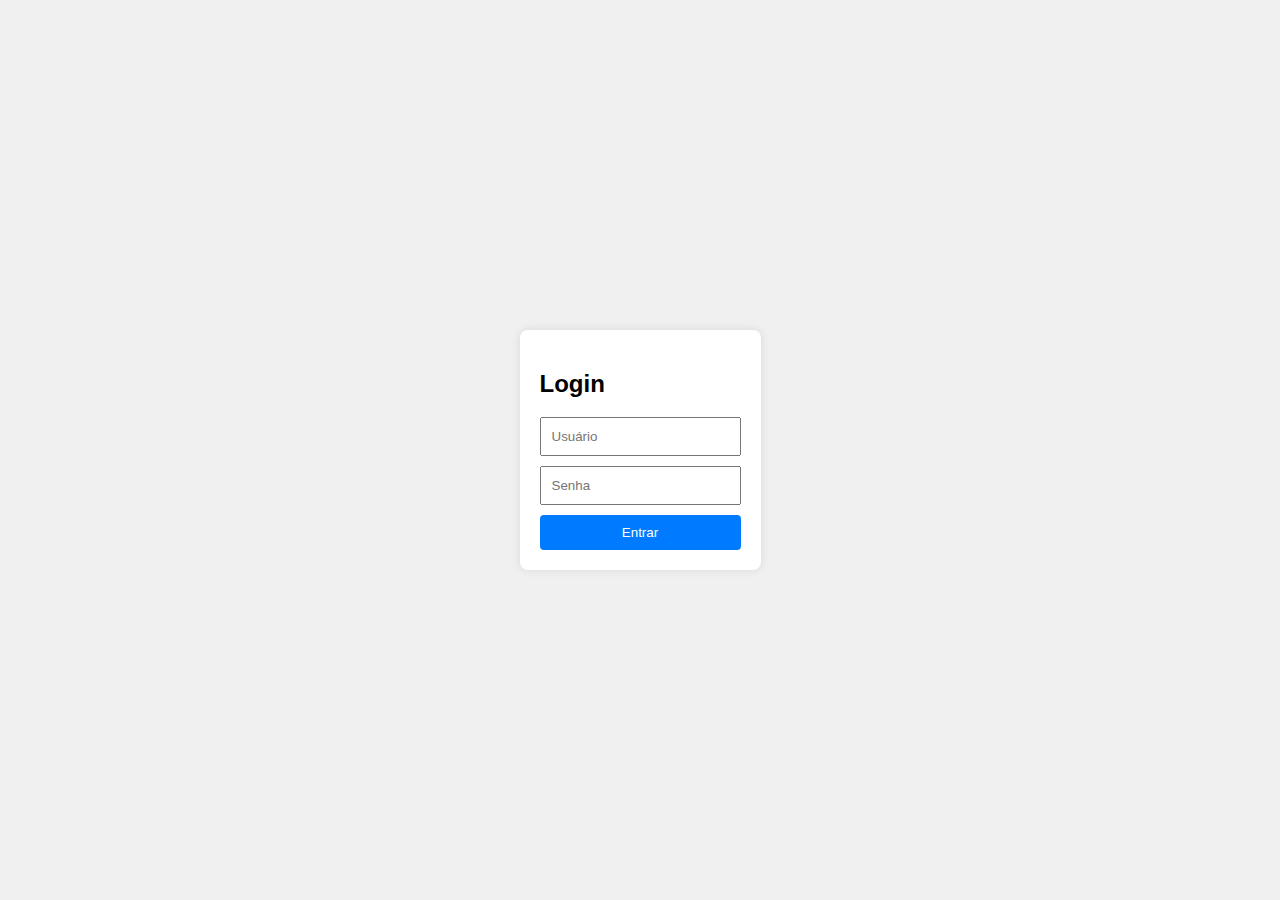
<file: src/index.html>
<!DOCTYPE html>
<html lang="pt-BR">
<head>
    <meta charset="UTF-8">
    <meta name="viewport" content="width=device-width, initial-scale=1.0">
    <title>Tela de Login</title>
    <style>
        body { font-family: Arial, sans-serif; display: flex; justify-content: center; align-items: center; height: 100vh; margin: 0; background-color: #f0f0f0; }
        .login-container { background: white; padding: 20px; border-radius: 8px; box-shadow: 0 0 10px rgba(0,0,0,0.1); }
        input { display: block; margin: 10px 0; padding: 10px; width: 100%; box-sizing: border-box; }
        button { padding: 10px; width: 100%; background: #007bff; color: white; border: none; border-radius: 4px; cursor: pointer; }
        button:hover { background: #0056b3; }
    </style>
</head>
<body>
    <div class="login-container">
        <h2>Login</h2>
        <form action="#" method="post">
            <input type="text" name="username" placeholder="Usuário" required>
            <input type="password" name="password" placeholder="Senha" required>
            <button type="submit">Entrar</button>
        </form>
    </div>
</body>
</html>
</file>
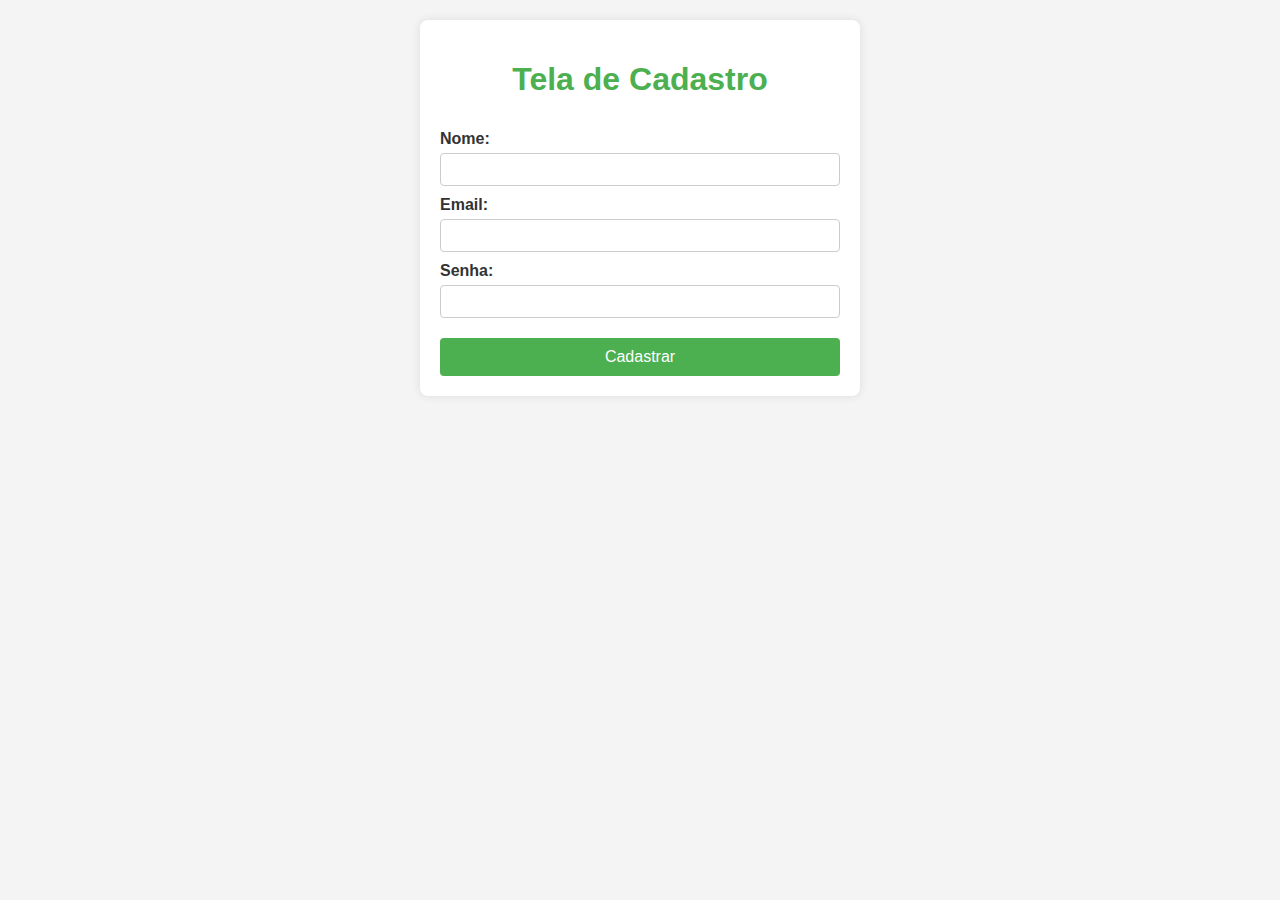
<file: src/cadastro.html>
<!DOCTYPE html>
<html lang="pt-BR">
<head>
    <meta charset="UTF-8">
    <meta name="viewport" content="width=device-width, initial-scale=1.0">
    <title>Cadastro</title>
    <link rel="stylesheet" href="styles.css">
</head>
<body>
    <main class="container">
        <header>
            <h1>Tela de Cadastro</h1>
        </header>
        <form action="#" method="post">
            <label for="nome">Nome:</label>
            <input type="text" id="nome" name="nome" required aria-describedby="nome-help">

            <label for="email">Email:</label>
            <input type="email" id="email" name="email" required aria-describedby="email-help">

            <label for="senha">Senha:</label>
            <input type="password" id="senha" name="senha" required aria-describedby="senha-help" minlength="8">

            <button type="submit">Cadastrar</button>
        </form>
    </main>
</body>
</html>
</file>
<file: src/styles.css>
body {
    font-family: Arial, sans-serif;
    margin: 20px;
    background-color: #f4f4f4;
    color: #333;
}

.container {
    max-width: 400px;
    margin: auto;
    background: white;
    padding: 20px;
    border-radius: 8px;
    box-shadow: 0 0 10px rgba(0, 0, 0, 0.1);
}

h1 {
    text-align: center;
    color: #4CAF50;
}

form {
    display: flex;
    flex-direction: column;
}

label {
    margin-top: 10px;
    font-weight: bold;
}

input {
    width: 100%;
    padding: 8px;
    margin-top: 5px;
    border: 1px solid #ccc;
    border-radius: 4px;
    box-sizing: border-box;
}

button {
    margin-top: 20px;
    padding: 10px;
    background-color: #4CAF50;
    color: white;
    border: none;
    border-radius: 4px;
    cursor: pointer;
    font-size: 16px;
}

button:hover {
    background-color: #45a049;
}
</file>
